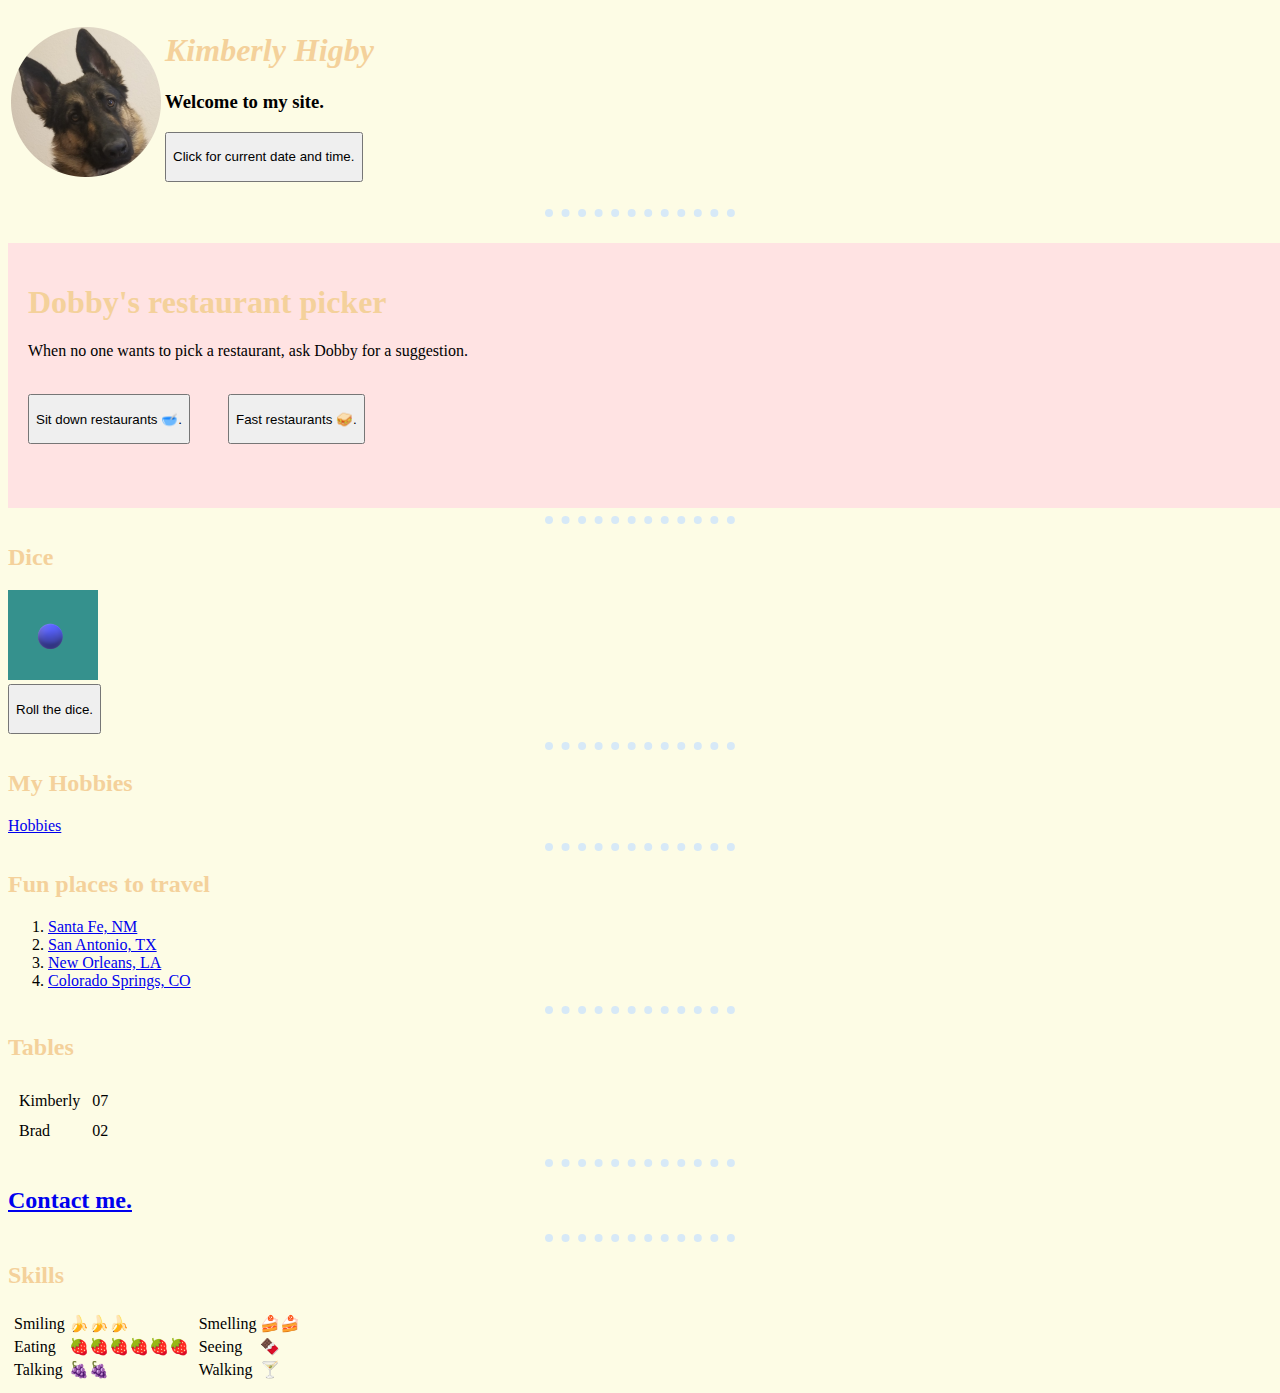
<file: index.html>
<!DOCTYPE html>
<html lang="en" dir="ltr">

<head>
  <meta charset="utf-8">
  <title>Kim' Personal Site</title>
  <link rel="stylesheet" type="text/css" href="css/styles.css">
</head>

<body>
  <table>
    <tr>
      <td><img src="circledobbysm.png"></td>
      <td>
        <h1><em><strong>Kimberly Higby</strong></em></h1>
        <h3>Welcome to my site.</h3>
        <button class="btn" onclick="document.getElementById('today').innerHTML=Date()">Click for current date and time.</button>
        <p id="today"></p>
      </td>
    </tr>
  </table>
  <hr>
  <br>
  <div class="middle-container">
    <h1>Dobby's restaurant picker</h1>
    <p>When no one wants to pick a restaurant, ask Dobby for a suggestion.</p>
    <br>
    <div class="rest">
      <button class="btn" onclick="document.getElementById('resters').innerHTML=randomrest()">Sit down restaurants 🥣.</button>
      <p id="resters"></p>

      <script>
        function randomrest() {
          return rests[Math.floor(Math.random() * rests.length)];
        }

        const rests = ["Bubba's", "Coyote Bluff", "Red River", "The Catch", "Big Texan", "Lone Star", "Firehouse",
          "Jorge's", "Taco Joe's", "Mexico Lindo", "El Bracero", "Los Braceros", "El Tejavan"
        ]
      </script>
    </div>

    <div class="fastrest">
      <button class="btn" onclick="document.getElementById('fastresters').innerHTML=fastrandomrest()">Fast restaurants 🥪.</button>
      <p id="fastresters"></p>

      <script>
        function fastrandomrest() {
          return fastrests[Math.floor(Math.random() * fastrests.length)];
        }

        const fastrests = ["Rosa's", "Whataburger", "Subway", "Firehouse subs", "Arby's", "Burger King", "Schlotzsky's"]
      </script>
    </div>
  </div>
  <hr size "10" noshade>

  <h2><strong>Dice</strong></h2>

  <img id="myImg" src="onedice.png" width="90px" height="90px">
  <br>

  <button class="btn" onclick="clickevent()">Roll the dice.</button>
  <script>
    var rannum;

    function clickevent() {
      rannum = Math.floor(Math.random() * 6) + 1;

      if (rannum == 1) {
        document.getElementById("myImg").src = "onedice.png";
      }
      if (rannum == 2) {
        document.getElementById("myImg").src = "twodice.png";
      }
      if (rannum == 3) {
        document.getElementById("myImg").src = "threedice.png";
      }
      if (rannum == 4) {
        document.getElementById("myImg").src = "fourdice.png";
      }
      if (rannum == 5) {
        document.getElementById("myImg").src = "fivedice.png";
      }
      if (rannum == 6) {
        document.getElementById("myImg").src = "sixdice.png";
      }
    }
  </script>

  <!-- <table>
  <tr>
    <td><img src="onedice.png"></td>
    <td><img src="twodice.png"></td>
    <td><img src="threedice.png"></td>
  </tr>
  <tr>
    <td><img src="fourdice.png"></td>
    <td><img src="fivedice.png"></td>
    <td><img src="sixdice.png"></td>
  </tr>
</table> -->

  <hr>
  <h2><strong>My Hobbies</strong></h2>
  <a href="hobbies.html">Hobbies</a>
  <hr>

  <h2><strong>Fun places to travel</strong></h2>
  <ol>
    <li><a href="https://santafe.org">Santa Fe, NM</a></li>
    <li><a href="https://www.visitsanantonio.com">San Antonio, TX</a></li>
    <li><a href="https://www.neworleans.com">New Orleans, LA</a></li>
    <li><a href="https://www.visitcos.com">Colorado Springs, CO</a></li>
  </ol>
  <hr>

  <h2><strong>Tables</strong></h2>
  <table cellspacing="10">
    <tr>
      <td>Kimberly</td>
      <td>07</td>
    </tr>
    <tr>
      <td>Brad</td>
      <td>02</td>
    </tr>
  </table>
  <hr>
  <h2><strong>
      <a href="contact.html">Contact me.</a>
    </strong></h2>
  <hr>
  <h2><strong>
      Skills
    </strong>

  </h2>

  <table>
    <tr>
      <td>
        <table>
          <tr>
            <td>Smiling</td>
            <td>🍌🍌🍌</td>
          </tr>
          <tr>
            <td>Eating</td>
            <td>🍓🍓🍓🍓🍓🍓</td>
          </tr>
          <tr>
            <td>Talking</td>
            <td>🍇🍇</td>
          </tr>
        </table>
      </td>
      <td>
        <table>
          <tr>
            <td>Smelling</td>
            <td>🍰🍰</td>
          </tr>
          <tr>
            <td>Seeing</td>
            <td>🍫</td>
          </tr>
          <tr>
            <td>Walking</td>
            <td>🍸</td>
          </tr>
        </table>
      </td>
    </tr>
  </table>
</body>

</html>
</file>
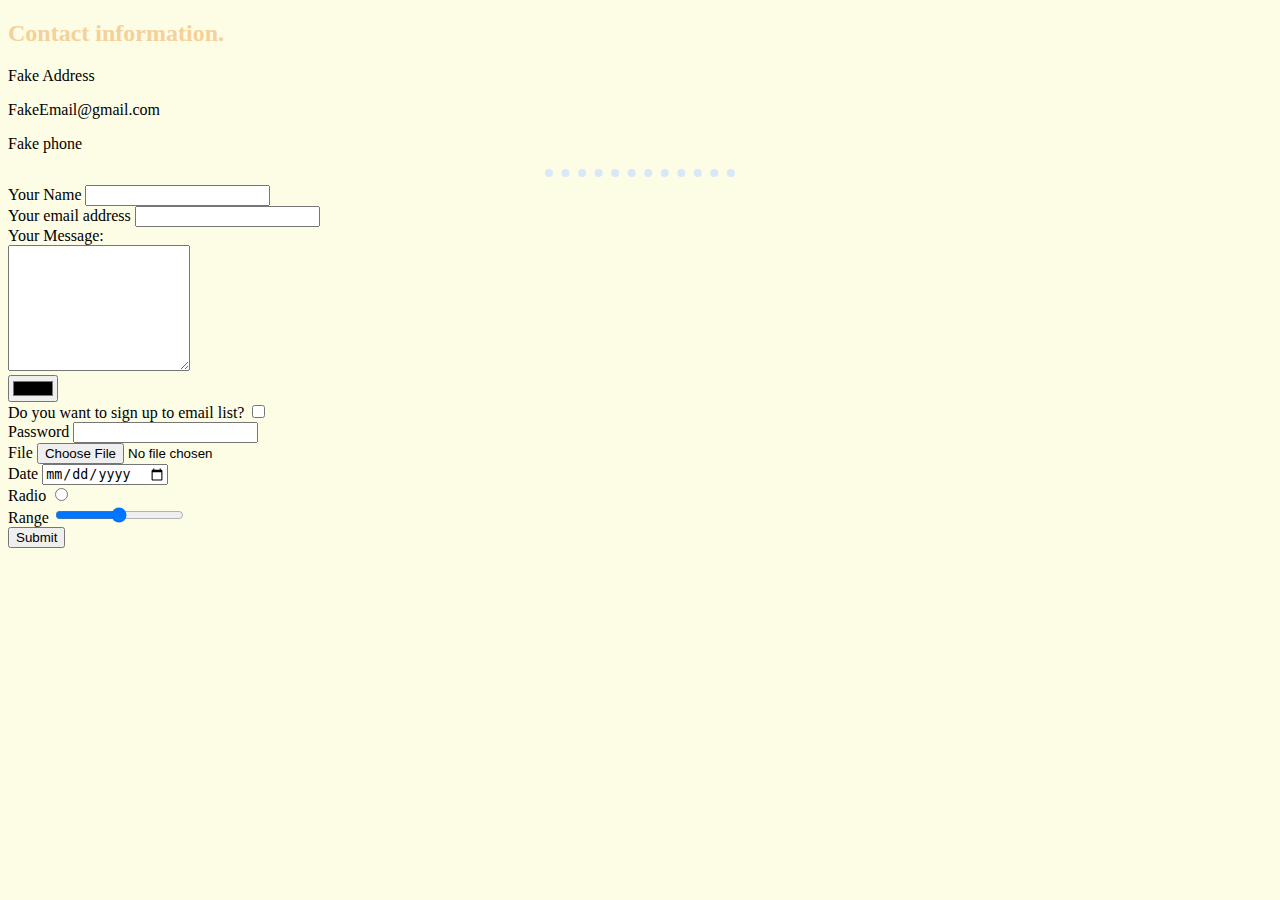
<file: contact.html>
<!DOCTYPE html>
<html lang="en" dir="ltr">
  <head>
    <meta charset="utf-8">
    <title>Contact</title>
    <link rel="stylesheet" type="text/css" href="css/styles.css">
  </head>
  <body>

  <h2>Contact information.</h2>
  <p>Fake Address</p>
  <p>FakeEmail@gmail.com</p>
  <p>Fake phone</p>
  <hr>
  <form action="mailto:kjhigby.kh@gmail.com" method="post" enctype="text/plain">
    <label>Your Name</label>
    <input type="text" name="yourName" value=""><br>
    <label>Your email address</label>
    <input type="email" name="yourEmail" value=""><br>
    <label>Your Message:</label><br>
    <textarea name="yourMessage" rows="8" col="20"></textarea> <br>


    <input type="color" name="" value=""><br>
    <label>Do you want to sign up to email list?</label>
    <input type="checkbox" name="" value=""><br>
    <label>Password</label>
    <input type="password" name="" value=""><br>
    <label>File</label>
    <input type="file" name="" value=""><br>
    <label>Date</label>
    <input type="date" name="" value=""><br>
    <label>Radio</label>
    <input type="radio" name="" value=""><br>
    <label>Range</label>
    <input type="range" name="" value=""><br>
    <input type="submit" name="">

  </form>

  </body>
</html>
</file>
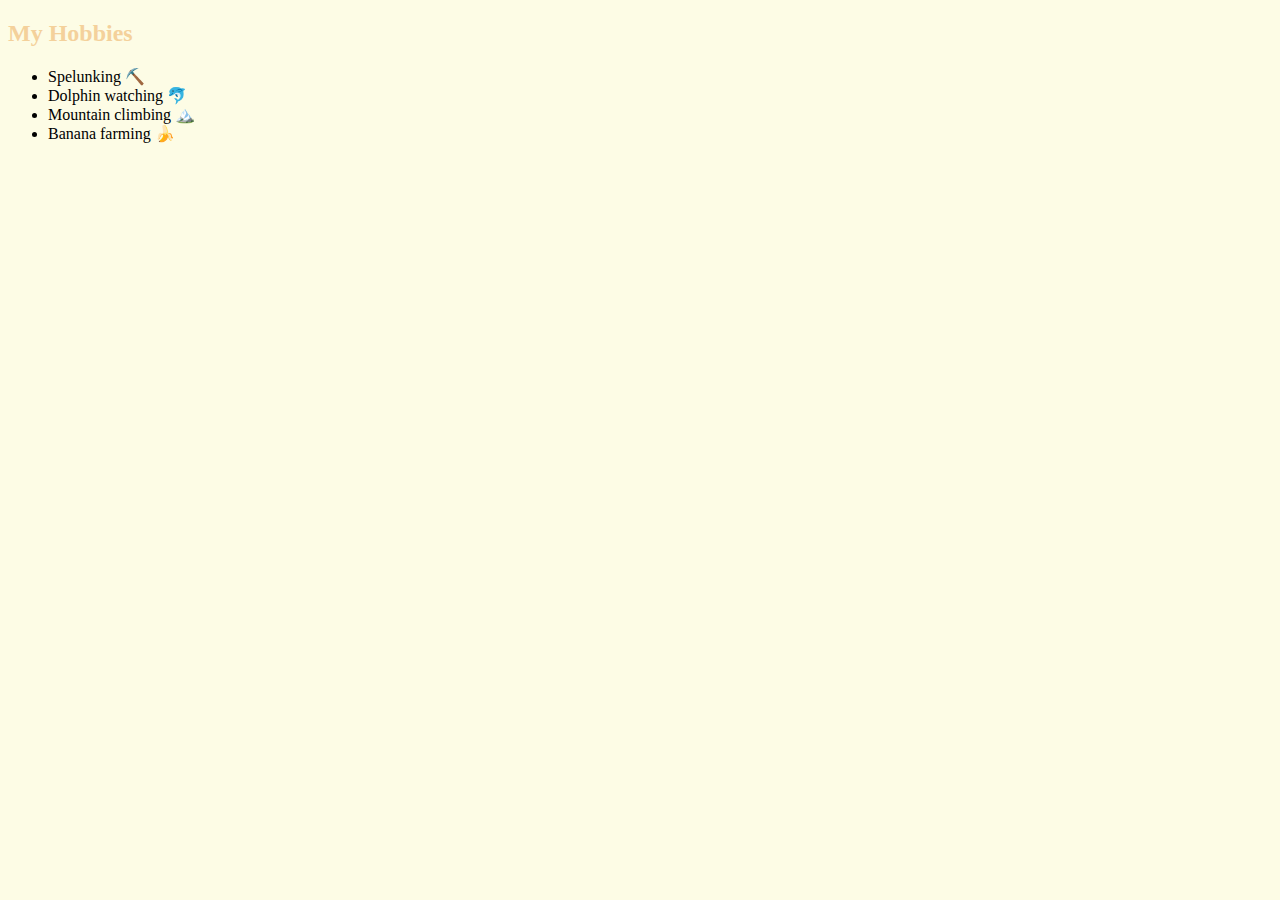
<file: hobbies.html>
<!DOCTYPE html>
<html lang="en" dir="ltr">
  <head>
    <meta charset="utf-8">
    <title>Hobbies</title>
    <link rel="stylesheet" type="text/css" href="css/styles.css">
  </head>
  <body>
  <h2><strong>My Hobbies</strong>
  </h2>
<ul>
    <li>Spelunking ⛏️</li>
    <li>Dolphin watching 🐬</li>
    <li>Mountain climbing 🏔️</li>
    <li>Banana farming 🍌</li>

  </ul>

  </body>
</html>
</file>
<file: css/styles.css>
body {
   background-color: #FDFCE5;
}

hr {
    border-style: none;
    border-color: #f7e8f6;
    border-top: 8px dotted #D7E9F7;
    width: 15%;
    background-color: transparent
}

h2 {
  color: #F4D19B;
  font-weight: 900;
}

h1 {
  color: #F4D19B;
  font-weight: 900;
}

.btn {
height: 50px;
}

.middle-container
{position: relative; width: 100%;  height: 225px;  padding: 20px; background-color: #FFE3E3;
}

.rest
{
  position: absolute;

}

.fastrest
{
  position: absolute;
  margin-left: 200px;

}
</file>
